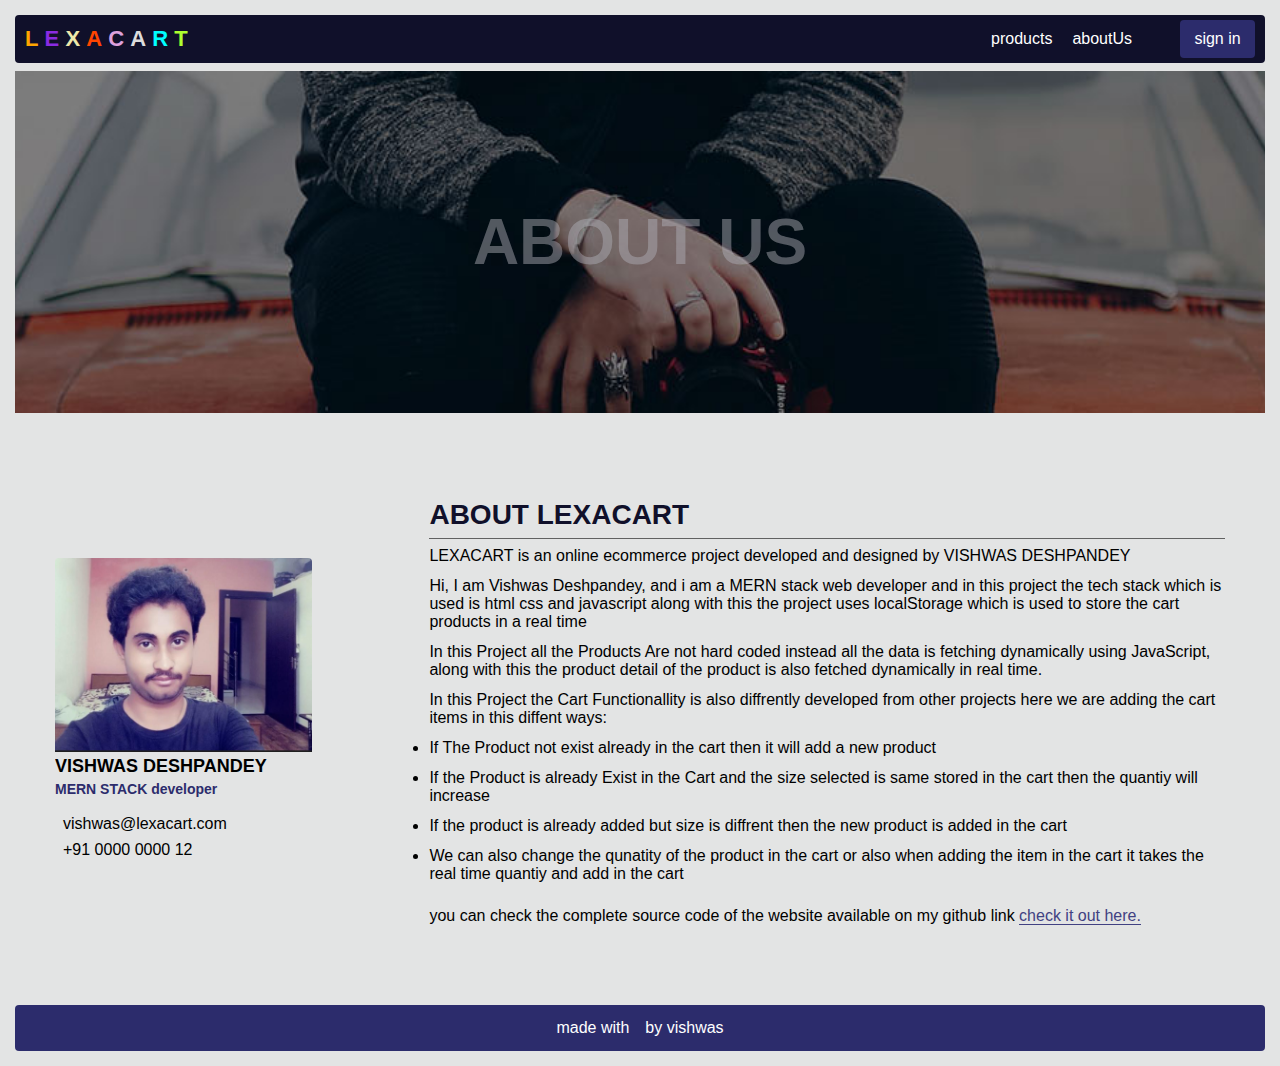
<file: pages/aboutUs.html>
<!DOCTYPE html>
<html lang="en">
  <head>
    <meta charset="UTF-8" />
    <meta name="viewport" content="width=device-width, initial-scale=1.0" />
    <title>Document</title>

    <link
      rel="stylesheet"
      href="https://cdnjs.cloudflare.com/ajax/libs/font-awesome/6.5.2/css/all.min.css"
      integrity="sha512-SnH5WK+bZxgPHs44uWIX+LLJAJ9/2PkPKZ5QiAj6Ta86w+fsb2TkcmfRyVX3pBnMFcV7oQPJkl9QevSCWr3W6A=="
      crossorigin="anonymous"
      referrerpolicy="no-referrer"
    />

    <link rel="stylesheet" href="../styles/style.css" />
    <link rel="stylesheet" href="../styles/responsiveStyles.css" />
  </head>
  <body>
    <header>
      <!-- navbar code starts here -->
      <nav>
        <!-- site logo -->
        <div class="logo">
          <a href="/">
            <!-- <span style="color: white">L</span> -->
            <span style="color: orange">L</span>
            <span style="color: blueviolet">E</span>
            <span style="color: palegoldenrod">X</span>
            <span style="color: orangered">A</span>
            <span style="color: plum">C</span>
            <span style="color: gainsboro">A</span>
            <span style="color: cyan">R</span>
            <span style="color: greenyellow">T</span>
          </a>
        </div>

        <!-- nav-options -->
        <div class="nav-options">
          <a href="./products.html" class="primary-btn">products</a>
          <a href="./aboutUs.html" class="primary-btn">aboutUs</a>

          <a href="./cart.html" class="primary-btn cart-icon">
            <i class="fa-solid fa-cart-shopping"></i>
            <span class="cartCount"></span>

          </a>

          <button class="primary-btn nav-btn" id="sideBar">
            <i class="fa-solid fa-bars"></i>
          </button>

          <button class="primary-btn login-btn" id="login">sign in</button>
        </div>
      </nav>
      <!-- navbar code ends here -->

      <!-- openSide -->
      <div class="open-side-bar">
        <a href="./products.html" class="primary-btn">products</a>
        <a href="./aboutUs.html" class="primary-btn">aboutUs</a>

        <a href="../pages/cart.html" class="primary-btn cart-icon">
          <i class="fa-solid fa-cart-shopping"></i>
          <!-- <p>show items</p> -->
          <span class="cartCount"></span>

        </a>

        <button class="primary-btn login-btn" id="responsiveLogin">
          sign in
        </button>
      </div>

      <!-- login/signup window -->
      <div class="account">
        <div class="userImage">
          <i class="fa-solid fa-user fa-2xl"></i>
        </div>

        <!-- login form -->
        <form id="loginForm">
          <div class="form-group">
            <label for="name">Enter UserName</label>
            <input
              type="text"
              id="name"
              name="userName"
              class="form-input"
              autocomplete="off"
            />
          </div>

          <div class="form-group">
            <label for="password">Enter Password</label>
            <input
              type="text"
              id="password"
              name="password"
              class="form-input"
              autocomplete="off"
            />
          </div>

          <p class="link">
            Don't have an account <span id="toogleSignUp">sign up</span> for
            free
          </p>
          <p class="link"><a href="#">forgot password</a></p>

          <button class="primary-btn submit">login</button>
        </form>

        <!-- signup form -->

        <form id="registerForm">
          <div class="form-group">
            <label for="userName">Enter UserName</label>
            <input
              type="text"
              id="userName"
              name="userName"
              class="form-input"
              autocomplete="off"
            />
          </div>

          <div class="form-group">
            <label for="your_password">Enter Password</label>
            <input
              type="text"
              id="your_password"
              name="your_password"
              class="form-input"
              autocomplete="off"
            />
          </div>

          <div class="form-group">
            <label for="confirmPassword">Confirm Password</label>
            <input
              type="text"
              id="confirmPassword"
              name="confirmPassword"
              class="form-input"
              autocomplete="off"
            />
          </div>

          <p class="link">
            Don't have an account <span id="toogleLogin">login</span> for free
          </p>
          <p class="link"><a href="#">forgot password</a></p>

          <button class="primary-btn submit" style="background-color: seagreen">
            signup
          </button>
        </form>
      </div>

      <!-- header-banner -->
    </header>

    <main>
      <div class="about-us-container">
        <div class="about-banner">ABOUT US</div>

        <div class="about-us-section">
          <div class="profile">
            <img src="../assets/images/Vishwas.jpeg" alt="" />

            <div class="about-me">
              <h2>VISHWAS DESHPANDEY</h2>
              <h5>MERN STACK developer</h5>

              <div class="contact-details">
                <!-- email -->
                <div class="contacts">
                  <span>
                    <i class="fa-solid fa-envelope"></i>
                  </span>
                  <span>vishwas@lexacart.com</span>
                </div>

                <!-- mobile number -->
                <div class="contacts">
                  <span>
                    <i class="fa-solid fa-phone"></i>
                  </span>
                  <span>+91 0000 0000 12</span>
                </div>
              </div>
            </div>
          </div>
          <div class="description">
            <h4>ABOUT LEXACART</h4>

            <div class="about-us-description">
              <p>
                LEXACART is an online ecommerce project developed and designed
                by <span>VISHWAS DESHPANDEY</span>
              </p>

              <p>
                Hi, I am Vishwas Deshpandey, and i am a MERN stack web developer
                and in this project the tech stack which is used is html css and
                javascript along with this the project uses localStorage which
                is used to store the cart products in a real time
              </p>

              <p>
                In this Project all the Products Are not hard coded instead all
                the data is fetching dynamically using JavaScript, along with
                this the product detail of the product is also fetched
                dynamically in real time.
              </p>

              <p>
                In this Project the Cart Functionallity is also diffrently
                developed from other projects here we are adding the cart items
                in this diffent ways:

                <li>
                  If The Product not exist already in the cart then it will add
                  a new product
                </li>

                <li>
                  If the Product is already Exist in the Cart and the size
                  selected is same stored in the cart then the quantiy will
                  increase
                </li>

                <li>
                  If the product is already added but size is diffrent then the
                  new product is added in the cart
                </li>

                <li>
                  We can also change the qunatity of the product in the cart or
                  also when adding the item in the cart it takes the real time
                  quantiy and add in the cart
                </li>
              </p>

              <p>
                you can check the complete source code of the website available
                on my github link <a href="#">check it out here.</a>
              </p>
            </div>
          </div>
        </div>
      </div>

    </main>

    <footer>
      <p>made with</p>
      <p>
        <i class="fa-solid fa-heart" style="color: #ef0606;"></i>
      </p>
      <p>by vishwas</p>
    </footer>

    <script src="../app/app.js"></script>
  </body>
</html>
</file>
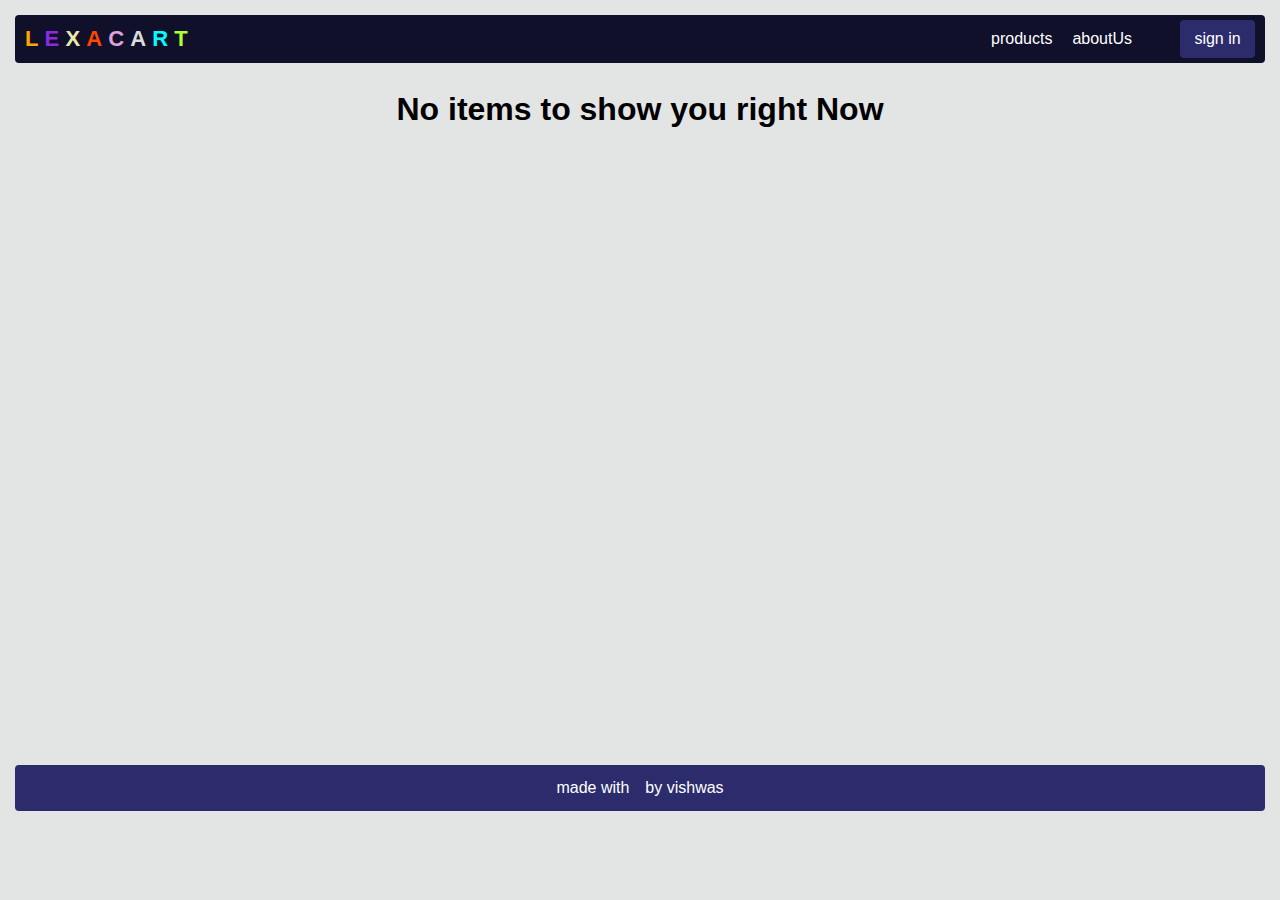
<file: pages/cart.html>
<!DOCTYPE html>
<html lang="en">
  <head>
    <meta charset="UTF-8" />
    <meta name="viewport" content="width=device-width, initial-scale=1.0" />
    <title>Cart Page</title>

    <link
      rel="stylesheet"
      href="https://cdnjs.cloudflare.com/ajax/libs/font-awesome/6.5.2/css/all.min.css"
      integrity="sha512-SnH5WK+bZxgPHs44uWIX+LLJAJ9/2PkPKZ5QiAj6Ta86w+fsb2TkcmfRyVX3pBnMFcV7oQPJkl9QevSCWr3W6A=="
      crossorigin="anonymous"
      referrerpolicy="no-referrer"
    />

    <link rel="stylesheet" href="../styles/style.css" />
    <link rel="stylesheet" href="../styles/responsiveStyles.css" />
  </head>
  <body>
    <header>
      <!-- navbar code starts here -->
      <nav>
        <!-- site logo -->
        <div class="logo">
          <a href="/">
            <!-- <span style="color: white">L</span> -->
            <span style="color: orange">L</span>
            <span style="color: blueviolet">E</span>
            <span style="color: palegoldenrod">X</span>
            <span style="color: orangered">A</span>
            <span style="color: plum">C</span>
            <span style="color: gainsboro">A</span>
            <span style="color: cyan">R</span>
            <span style="color: greenyellow">T</span>
          </a>
        </div>

        <!-- nav-options -->
        <div class="nav-options">
          <a href="./products.html" class="primary-btn">products</a>
          <a href="./aboutUs.html" class="primary-btn">aboutUs</a>

          <a href="#" class="primary-btn cart-icon">
            <i class="fa-solid fa-cart-shopping"></i>
            <span class="cartCount"></span>

          </a>

          <button class="primary-btn nav-btn" id="sideBar">
            <i class="fa-solid fa-bars"></i>
          </button>

          <button class="primary-btn login-btn" id="login">sign in</button>
        </div>
      </nav>
      <!-- navbar code ends here -->

      <!-- openSide -->
      <div class="open-side-bar">
        <a href="./products.html" class="primary-btn">products</a>
        <a href="./aboutUs.html" class="primary-btn">aboutUs</a>

        <a href="#" class="primary-btn cart-icon">
          <i class="fa-solid fa-cart-shopping"></i>
          <!-- <p>show items</p> -->
          <span class="cartCount"></span>

        </a>

        <button class="primary-btn login-btn" id="responsiveLogin">
          sign in
        </button>
      </div>

      <!-- login/signup window -->
      <div class="account">
        <div class="userImage">
          <i class="fa-solid fa-user fa-2xl"></i>
        </div>

        <!-- login form -->
        <form id="loginForm">
          <div class="form-group">
            <label for="name">Enter UserName</label>
            <input
              type="text"
              id="name"
              name="userName"
              class="form-input"
              autocomplete="off"
            />
          </div>

          <div class="form-group">
            <label for="password">Enter Password</label>
            <input
              type="text"
              id="password"
              name="password"
              class="form-input"
              autocomplete="off"
            />
          </div>

          <p class="link">
            Don't have an account <span id="toogleSignUp">sign up</span> for
            free
          </p>
          <p class="link"><a href="#">forgot password</a></p>

          <button class="primary-btn submit">login</button>
        </form>

        <!-- signup form -->

        <form id="registerForm">
          <div class="form-group">
            <label for="userName">Enter UserName</label>
            <input
              type="text"
              id="userName"
              name="userName"
              class="form-input"
              autocomplete="off"
            />
          </div>

          <div class="form-group">
            <label for="your_password">Enter Password</label>
            <input
              type="text"
              id="your_password"
              name="your_password"
              class="form-input"
              autocomplete="off"
            />
          </div>

          <div class="form-group">
            <label for="confirmPassword">Confirm Password</label>
            <input
              type="text"
              id="confirmPassword"
              name="confirmPassword"
              class="form-input"
              autocomplete="off"
            />
          </div>

          <p class="link">
            Don't have an account <span id="toogleLogin">login</span> for free
          </p>
          <p class="link"><a href="#">forgot password</a></p>

          <button class="primary-btn submit" style="background-color: seagreen">
            signup
          </button>
        </form>
      </div>

      <!-- header-banner -->
    </header>

    <main>
      <div class="cart-container">
        <h2>My Cart</h2>

        <table>
          <thead>
            <tr>
              <th>ID</th>
              <th>Image</th>
              <th>Title</th>
              <th>Quantity</th>
              <th>Size</th>
              <th>Price</th>
              <th>Subtotal</th>
              <th>Action</th>
            </tr>
          </thead>

          <tbody></tbody>
        </table>

        <div class="checkout">
          <p>CHECKOUT</p>

          <div class="total-payment">
            <p class="h-1">total payment</p>
            <p></p>
          </div>

          <div class="total-items">
            <p class="h-1">total items</p>
            <p></p>
          </div>

          <div class="payment-mode">
            <select>
              <option value="Cash on Delivery">Cash on Delivery</option>
              <option value="Credit Card">Credit Card</option>
              <option value="Net Banking">Net Banking</option>
              <option value="upi">Upi - for India</option>
            </select>
          </div>

          <button class="pay_and_checkout">Proceed To CheckOut</button>
        </div>
      </div>
    </main>

    <footer>
      <p>made with</p>
      <p>
        <i class="fa-solid fa-heart" style="color: #ef0606;"></i>
      </p>
      <p>by vishwas</p>
    </footer>

    <script src="../app/app.js"></script>
    <script type="module" src="../app/cart.js"></script>
  </body>
</html>
</file>
<file: styles/style.css>
* {
    margin: 0;
    padding: 0;
    box-sizing: border-box;
    font-family: sans-serif;
}

body {
    margin: 15px;
    /* background-color: #b7b9b9; */
    background-color: #e3e4e4;
}

a {
    text-decoration: none;
    color: black;
}

/* utillity classes */

.primary-btn {
    padding: 10px;
    font-size: 16px;
    cursor: pointer;
    background-color: transparent;
    color: white;
    border-radius: 4px;
    border: none;
}

.h4-heading {
    text-align: center;
    font-weight: 700;
    font-size: 24px;
    color: #2c2c6c;
    padding: 8px;
}


/* utillity classes ends here */




/* header code starts here */
/* navbar code starts here */
header {
    width: 100%;
    position: relative;
}

header>nav {
    display: flex;
    align-items: center;
    justify-content: space-between;
    width: 100%;
    background-color: #10102a;
    padding: 5px 10px;
    border-radius: 4px;
}

header>nav>.logo {
    cursor: pointer;
}

header>nav>.logo>a {
    font-size: 22px;
    font-weight: 700;
    font-family: 'Gill Sans', 'Gill Sans MT', Calibri, 'Trebuchet MS', sans-serif;
    margin-right: 8px;
}


header>nav>.nav-options {
    display: flex;
    align-items: center;
}

header>nav .nav-btn {
    display: none;
}

header>nav .cart-icon {
    display: block;
    color: #ffffff;
}

.cartCount{
    font-size: 12px;
}

header>nav .login-btn {
    width: 75px;
    margin-left: 18px;
    background-color: #2c2c6c;
    cursor: pointer;
}

/* open-side-bar starts */
.open-side-bar {
    display: none;
    align-items: center;
    justify-content: center;
    flex-direction: column;
    gap: 1.5rem;
    background-color: #10102a;
    margin-top: 5px;
    width: 100%;
    height: 85vh;
    position: absolute;
    z-index: 99;
}

.toogleClass {
    display: flex !important;
}

.open-side-bar>.cart-icon {
    display: flex;
    align-items: center;
    justify-content: center;
    gap: 4px;
}

.open-side-bar>.cart-icon>.bi-bag-fill {
    display: flex;
    align-items: center;
    justify-content: center;
}

.account {
    display: none;
    align-items: center;
    justify-content: center;
    flex-direction: column;
    gap: 8px;
    /* border: 1px solid rgb(85, 78, 78); */
    background-color: #eeeeeeaf;
    max-width: fit-content;
    height: auto;
    /* margin: 2% auto; */
    border-radius: 4px;
    padding: 18px;
    position: fixed;
    top: 20%;
    left: 35%;
    /* right: 8%; */
}

.account>form .form-group {
    margin: 15px auto;
}

.account>form>.form-group {
    /* border: 1px solid black; */
    width: 100%;
}

.account>form>.form-group>.form-input {
    width: 100%;
    padding: 10px;
    outline: none;
    border: 1px solid rgb(54, 54, 54);
    background-color: transparent;
    border-radius: 4px;
}

.account>form>.link {
    color: black;
    font-size: 14px;
    margin-block: 8px;
}

.account>form>.link>span {
    color: rgb(51, 51, 111);
    font-weight: 500;
    cursor: pointer;
}

.account>form>.submit {
    margin: 12px auto;
    background-color: #10102a;
    color: #ffffff;
    width: 100%;
}

#registerForm {
    display: none;
}

/* open-side-bar cloese */

/* navbar code ends here */


/* banner section */
.banner-section {
    border-radius: 4px;
    margin: 12px auto;
    width: 100%;
    height: 75vh;
    background-repeat: no-repeat;
    background-size: cover;
    background-position: top;
    animation-name: banner;
    animation-duration: 10s;
    animation-fill-mode: forwards;
    animation-iteration-count: infinite;
    animation-timing-function: linear;
}


@keyframes banner {
    0% {
        background-image: url('../assets/images/slide-01.jpg');
    }

    15% {
        background-image: url('../assets/images/slide-01.jpg');
    }

    35% {
        background-image: url('../assets/images/slide-02.jpg');
    }

    55% {
        background-image: url('../assets/images/slide-02.jpg');
    }

    75% {
        background-image: url('../assets/images/slide-03.jpg');
    }

    85% {
        background-image: url('../assets/images/slide-03.jpg');
    }

    100% {
        background-image: url('../assets/images/slide-01.jpg');
    }
}


/* main section */

main {
    width: 100%;
}


.filter-section {
    width: 100%;
    display: flex;
    align-items: center;
    justify-content: center;
    gap: 2rem;
    padding: 28px 0;
}

.filter-section button {
    background-color: #c8cfcf;
    border-radius: 100%;
    width: 25px;
    height: 25px;
    border: none;
    cursor: pointer;
}

.filter-icons {
    display: flex;
    align-items: center;
    width: 40vw;
    overflow-y: scroll;
    scroll-behavior: smooth;
}


.filter-icons::-webkit-scrollbar {
    display: none;
}


.filter-icon {
    /* border: 1px solid blue; */
    margin: 0 18px;
    width: 65px;
    height: 65px;
}

.products-section {
    padding: 1.4rem 5rem;
}


#top-purchased-products {
    margin-top: 5rem;
    margin-bottom: 2rem;
    width: 100%;
}

.products-section>.products {
    display: grid;
    grid-template-columns: repeat(4, auto);
}

.products-section>.products>.product {
    padding: 10px;
    border-radius: 4px;
    margin: 8px;
}

.product-image {
    width: 100%;
    height: 45vh;
}

.products-section>.products>.product>.product-title {
    font-size: 18px;
    font-weight: lighter;
    margin: 8px auto;
}

.price-section {
    display: flex;
    align-items: center;
    gap: 20px;
    /* justify-content: space-between; */
    font-size: 18px;
}

.price-section>.price {
    text-decoration: line-through;
}

.price-section>.discountPrice {
    color: green;
    font-weight: 800;
}

.add-in-cart {
    width: 100%;
    padding: 10px;
    border: 1px solid #dfa435;
    background-color: #e09c1d;
    color: white;
    font-size: 16px;
    cursor: pointer;
    margin: 8px auto;
    border-radius: 4px;
    display: block;
    text-align: center;
}

.explore {
    width: 100%;
    display: flex;
    align-items: center;
    justify-content: center;
    margin: 2rem auto;
}

#explore-more {
    background-color: #10102a;
    font-style: italic;
    color: white;
    font-weight: bold;
    font-size: 16px;
    padding: 12px;
    border: none;
    border-radius: 4px;
    cursor: pointer;
}


.quick-links {
    width: 100%;
    padding: 4px;
    margin: 4.85rem auto;
}

.quick-links>div {
    display: flex;
    align-items: center;
    justify-content: center;
    flex-wrap: wrap;
    gap: 2.75rem;
    padding: 8px;
}

.quick-links>div>.quick-link-btn {
    background-color: #c8cfcf;
    color: black;
    display: flex;
    align-items: center;
    justify-content: space-around;
    width: 22vw;
    height: 15vh;
    font-size: 22px;
}

.quick-link-btn:hover {
    border: 2px solid rgb(236, 121, 79);
}

footer {
    background-color: #2c2c6c;
    color: white;
    display: flex;
    align-items: center;
    justify-content: center;
    gap: 8px;
    padding: 14px;
    border-radius: 4px;
}


/* all products */

#all-products {
    display: flex;
    align-items: flex-start;
    justify-content: space-between;
    padding: 1rem 0;
}

#all-products>.filter-container {
    width: 25%;
    /* height: 50vh; */
    height: auto;
    padding: 8px 4px;
    position: sticky;
    top: 0;
}

#all-products>.filter-container>.filter-heading {
    display: flex;
    align-items: center;
    justify-content: space-between;
    background-color: #c1dff9b7;
    border-radius: 2px;
    padding: 10px;
}

#all-products>.filter-container>.filter-heading {
    color: #10102a;
    font-weight: 700;
}

#all-products>.filter-container .filter-subHeading {
    font-size: 15px;
    margin: 18px auto;
}




/* filter code */

#all-products>.filter-container>.filter {
    display: flex;
    align-items: flex-start;
    flex-direction: column;
    gap: 14px;
    width: 100%;
    margin: 8px auto;
    
}   

#all-products>.filter-container>.filter>.filter-category {
    display: flex;
    align-items: flex-start;
    gap: 4px;
    cursor: pointer;
}

#all-products>.filter-container>.filter input[type="radio"],
label {
    cursor: pointer;
}

#all-products >.filter-container  #filter-by-search > #search{
    width: 100%;
    margin: 8px auto;
    padding: 12px;
    border: 1px solid silver;
    border-radius: 2px;
    cursor: pointer;
}

#all-products >.filter-container  #filter-by-search > #search:focus{
    outline: 1px solid #ffa500;
}

#all-products >.filter-container  #filter-by-search > #search::placeholder{
    color: black;
}


#all-products>.products-section {
    width: 75%;
    padding: 0;
}

#all-products>.products-section>.products>.product {
    border-radius: 4px;
}

#all-products>.products-section>.products {
    /* display: flex;
    align-items: flex-start;
    justify-content: center;
    flex-wrap: wrap;
    gap: 0.85rem; */
    gap: 0.85rem;
    grid-template-columns: repeat(3, 1fr);
}

#all-products>.products-section>.products>.product {
    padding: 0 18px;
    border-radius: 4px;
    margin: 0;
    /* max-width: 22vw; */
}














/* --------------------------- code for product-detail.html css starts here --------------------------- */

.product-detail-section {
    width: 100%;
    display: flex;
    align-items: center;
    justify-content: space-around;
    padding: 1.5rem 0;
}

.product-detail-section>.image-section {
    width: 40%;
    display: flex;
    align-items: center;
    justify-content: center;
    flex-direction: column;
    gap: 12px;
    padding: 11px 0;
}


.image-section>.main-image {
    width: 50%;
    height: 45vh;
}

.image-section>.related-images {
    width: 50%;
    display: grid;
    grid-template-columns: repeat(4, auto);
    justify-content: space-around;
}

.image-section>.related-images>.related {
    width: 50px;
    height: 50px;
    cursor: pointer;
}


.product-detail-section>.detail-section {
    width: 60%;
    display: flex;
    align-items: flex-start;
    justify-content: left;
    flex-direction: column;
    gap: 1.2rem;
    padding: 0.5rem 2.45rem;
}


.detail-section>.title {
    font-size: 24px;
    color: #2c2c6c;
    font-family: 'Times New Roman', Times, serif;
    border-bottom: 1px solid silver;
}

/* .p-content{
    margin: 8px auto;
} */

.p-content>.p-title {
    font-weight: 600;
    font-style: italic;
    color: #484848;
}

.size-section>div {
    display: flex;
    align-items: center;
    gap: 20px;
    flex-wrap: wrap;
    /* justify-content: space-between; */
    font-size: 18px;
}

.size-section>div>span>label {
    cursor: pointer;
}

.product-quantity {
    border: 1px solid rgb(182, 182, 182);
    width: fit-content;
    overflow: hidden;
    display: flex;
    align-items: center;
    justify-content: center;
    border-radius: 45px;
}

.product-quantity>button {
    padding: 8px;
    border: none;
    cursor: pointer;
}

.product-quantity>#decrease {
    border-right: 1px solid black;
}

.product-quantity>#increase {
    border-left: 1px solid black;
}

.product-quantity>.qty-input {
    padding: 10px;
    width: 65px;
    text-align: center;
    font-weight: 700;
    border: none;
    outline: none;
    font-size: 18px;
}

#addinCart {
    width: 200px;
}



/* --------------------------- code for product-detail.html css ends here --------------------------- */


/* ---------------------------cart code starts here------------------------------ */
.cart-container {
    padding: 1.75rem 4.25rem;
    width: 100%;
    height: 78vh;
    overflow-y: auto;
}

.cart-container h1 {
    text-align: center;
    margin: auto;
}

.cart-container>h2 {
    color: #797979;
    padding: 10px 0;
    border-bottom: 1px solid #757575;
    font-size: 28px;
    font-weight: 600;
}

table {
    width: 100%;
    padding: 5px 0;
    margin: 8px auto;
    border-collapse: collapse;
    border: 1px solid #10102a;
    text-align: left;
}

table tr>th {
    padding: 12px;
    background-color: #a2a2a2;
}

table tr>td {
    padding: 8px;
}

table tr,
th,
td {
    border: 1px solid #10102a;
}

.responsive-image {
    width: 55px;
    height: 55px;
    border-radius: 100%;
}

.checkout {
    border: 1px solid black;
    width: 100%;
    padding: 5px 12px;
    background-color: #10102a;
    border-radius: 2px;
    color: white;
    display: grid;
    grid-template-columns: repeat(5, 1fr);
    align-items: center;
    margin: 1.5rem auto;
}

.h-1 {
    font-size: 18px;
    margin: 8px auto;
}

.payment-mode>select {
    padding: 7px;
    width: 75%;
    margin: 12px auto;
    background-color: transparent;
    border: 1px solid gray;
    color: white;
    border-radius: 2px;
    outline: none;
}

.payment-mode>select>option {
    color: black;
}

.pay_and_checkout {
    padding: 10px;
    background-color: orange;
    border-radius: 4px;
    border: 1px solid transparent;
    color: white;
    cursor: pointer;
    font-size: 18px;
}

.bi-remove {
    background-color: rgba(220, 20, 60, 0.855);
    color: white;
    font-weight: bold;
    cursor: pointer;
    padding: 10px;
    border: none;
    border-radius: 4px;
    width: 100%;
}


/* ---------------------------cart code Ends here------------------------------ */



/* ------------------------about us section starts here------------------------------ */
.about-us-container {
    padding-top: 8px;
    width: 100%;
    min-height: 80vh;
}

.about-us-container>.about-banner {
    min-height: 38vh;
    display: flex;
    align-items: center;
    justify-content: center;
    font-weight: 800;
    font-size: 4rem;
    color: rgba(178, 178, 186, 0.463);
    background-image: url('../assets/images/bg-02.jpg');
    background-position: center;
    background-repeat: no-repeat;
    background-size: cover;
    position: relative;
    overflow: hidden;
}


.about-us-section {
    display: flex;
    align-items: center;
    justify-content: space-between;
    width: 100%;
    margin: 5rem auto;
    padding: 0 2.5rem;
}

.about-us-section>.profile {
    width: 22%;
    height: 100%;
    border-radius: 4px;
    object-fit: cover;
    overflow: hidden;
}

.about-us-section>.profile>img {
    width: 100%;
    height: 100%;
}

.about-us-section>.profile>.about-me {
    display: flex;
    align-items: flex-start;
    justify-content: center;
    flex-direction: column;
    gap: 4px;
}

.about-us-section>.profile>.about-me>h2 {
    font-size: 18px;
    font-weight: 800;
}

.about-us-section>.profile>.about-me>h5 {
    font-size: 14px;
    color: #2c2c6c;
}

.about-us-section>.profile>.about-me>.contact-details {
    width: 100%;
    display: grid;
    grid-template-columns: repeat(1, 1fr);
    gap: 8px;
    margin-top: 14px;
}


.contacts {
    display: flex;
    align-content: center;
    gap: 8px;
}

.about-us-section>.description {
    width: 68%;
}

.about-us-section>.description>h4 {
    color: #10102a;
    font-size: 28px;
    line-height: 2.8rem;
    border-bottom: 1px solid rgb(97, 97, 97);
}

.about-us-section>.description>.about-us-description {
    display: flex;
    align-items: flex-start;
    flex-direction: column;
    gap: 12px;
    padding-top: 8px;
}

.about-us-section>.description>.about-us-description a {
    color: rgb(65, 65, 130);
    border-bottom: 1px solid rgb(65, 65, 130);
}


/* ------------------------about us section ends here---------------------------------*/


/* scrollbar */
body::-webkit-scrollbar{
    background-color: transparent;
    width: 10px;
}



body::-webkit-scrollbar-thumb{
    background-color: #3f3f3fd7;
    border-radius: 8px;
}



/* additional js classes */
.center-class{
    position: absolute;
    top: 30%;
    left: 40%;
}
</file>
<file: styles/responsiveStyles.css>
/* for mobile size l-425px to s-320px */
@media screen and (max-width: 425px) and (min-width:320px) {

    body {
        margin: 10px;
    }

    header>nav>.logo>span {
        font-size: 16px;
    }

    header>nav .nav-btn {
        display: block;
    }

    header>nav>.nav-options> :nth-child(1) {
        display: none;
    }

    header>nav>.nav-options> :nth-child(2) {
        display: none;
    }

    header>nav>.nav-options> :nth-child(3) {
        display: none;
    }

    header>nav .cart-icon {
        display: none;
    }

    header>nav .login-btn {
        display: none;
    }

    .account {
        /* margin: 18% auto; */
        top: 15%;
        left: 0;
        border: none;
        background-color: transparent;
    }

    .filter-icons {
        width: 100%;
    }

    #left,
    #right {
        display: none;
    }

    .products-section {
        padding: 1.5rem;
    }

    .products-section>.products {
        grid-template-columns: auto;
    }

    .quick-links {
        display: none;
    }

    .product-detail-section {
        flex-direction: column;
    }

    .product-detail-section>.image-section {
        width: 100%;
    }


    .product-detail-section>.detail-section {
        width: 100%;
    }

    .image-section>.main-image {
        width: 75%;
    }

    .image-section>.related-images {
        width: 75%;
    }

    .cart-container {
        padding: 0;
    }

    table {
        padding: 0;
        overflow-x: auto;
    }

    .checkout {
        width: 100%;
        height: auto;
        grid-template-columns: repeat(1, 1fr);
        gap: 8px;
        padding: 25px;
    }

    .about-us-section {
        flex-direction: column;
        gap: 2rem;
    }

    .about-us-section>.profile {
        width: 100%;
    }

    .about-us-section>.profile>img {
        width: 75%;
    }

    .about-us-container>.about-banner {
        font-size: 2.8rem;
    }

    .about-us-section>.description {
        width: 100%;
    }

    .titleTr {
        display: flex;
        align-items: center;
        justify-content: center;
        width: 100vw;
        margin: auto;
        border: none;
    }

    /* products */

    #all-products{
        flex-direction: column;
    }

    #all-products>.filter-container {
        width: 100%;
        z-index: 2;
        height: auto;
        margin-bottom: 4rem;
        background-color: #e3e4e4;
    }

    #all-products>.filter-container>.filter{
        flex-direction: row;
    }

    #all-products>.products-section{
        width: 100%;
    }
    
    #all-products>.products-section>.products{
        grid-template-columns: repeat(1, auto);
    }

    #all-products>.filter-container>.hide-filters {
        display: none;
    }

}


@media screen and (max-width: 768px) and (min-width:426px) {
    .filter-icons {
        width: auto;
    }

    .products-section>.products {
        grid-template-columns: repeat(2, auto);
    }

    .quick-links>div>.quick-link-btn {
        width: 35%;
    }

    .image-section>.main-image {
        width: 75%;
    }

    .image-section>.related-images {
        width: 75%;
    }

    .cart-container {
        padding: 0;
    }

    .about-us-section {
        align-items: flex-start;
    }

    .about-us-section>.profile {
        width: 30%;
    }

    .about-us-section>.description {
        width: 65%;
    }


    /* products */
    #all-products>.filter-container {
        width: 35%;
    }
    
    #all-products>.products-section>.products{
        grid-template-columns: repeat(2, 1fr);
    }

}
</file>
